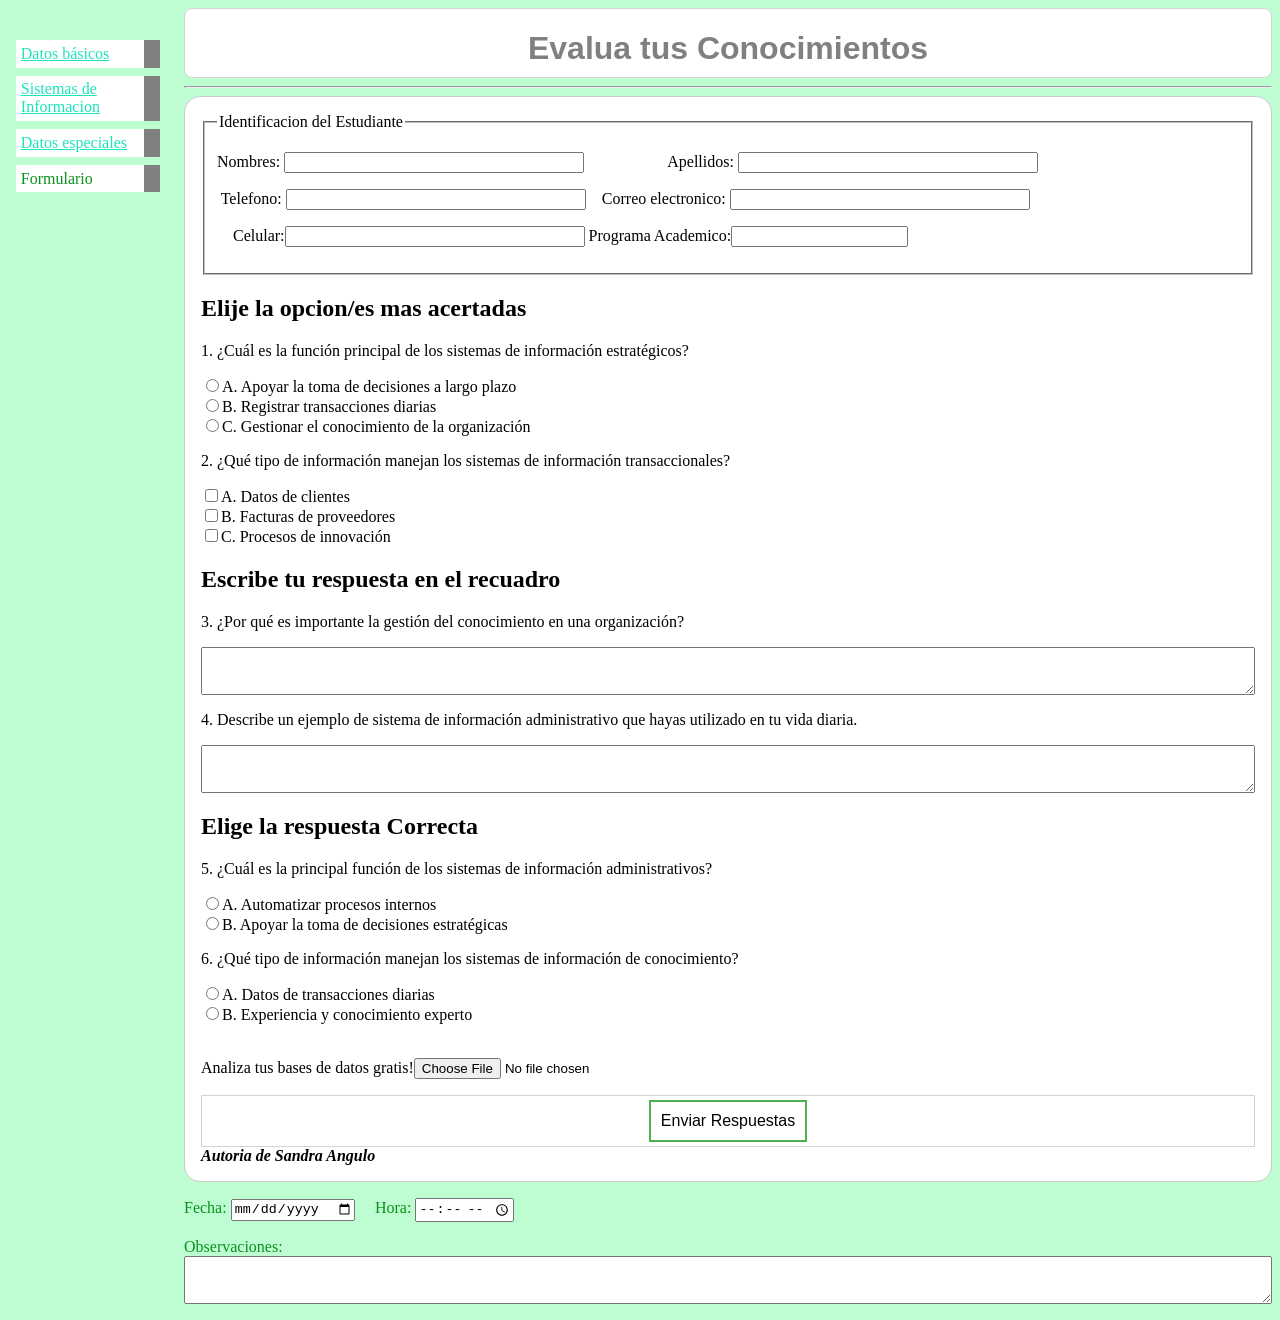
<file: Fomulario.html>
<HTML>
<HEAD>
<TITLE>Mis datos basicos</TITLE>
<LINK rel="stylesheet" href="Style.css">
</HEAD>
<BODY>


<!-- Menú de navegación del sitio -->
<ul class="navbar">
<li><a href="index.html">Datos básicos</a></li>
<li> <a href="pagina1.html">Sistemas de Informacion</a></li>
<li><a href="Fomulario.html">Datos especiales</a></li>
<li>Formulario</li>
</ul>

<div class="frmTitle">
<H1 class="frm">Evalua tus Conocimientos</H1>
</div>
<HR>
<form>



<fieldset>
<legend> Identificacion del Estudiante </legend>
<p><label>Nombres: <input class="info"></label>&nbsp;&nbsp;&nbsp;<label>&nbsp;&nbsp;&nbsp;&nbsp;&nbsp;&nbsp;&nbsp;&nbsp;&nbsp;&nbsp;&nbsp;&nbsp;&nbsp;&nbsp;&nbsp;&nbsp;&nbsp;&nbsp;Apellidos: <input class="info"></label></p>
<p><label>&nbsp;Telefono: <input class="info" type="tel"></label>&nbsp;&nbsp;&nbsp;
<label>Correo electronico: <input class="info" type=email></label></p>
<p><label>&nbsp;&nbsp;&nbsp;&nbsp;Celular:<input class="info" type=tel></label>
<label>Programa Academico:<input class="Dirección" type=Dirección></label></p>

</fieldset>
<h2>Elije la opcion/es mas acertadas</h2>

<p>1. ¿Cuál es la función principal de los sistemas de información estratégicos?</p>
<input type="radio" name="pregunta1" value="A">A. Apoyar la toma de decisiones a largo plazo<br>
<input type="radio" name="pregunta1" value="B">B. Registrar transacciones diarias<br>
<input type="radio" name="pregunta1" value="C">C. Gestionar el conocimiento de la organización<br>

<p>2. ¿Qué tipo de información manejan los sistemas de información transaccionales?</p>
<input type="checkbox" name="pregunta2[]" value="A">A. Datos de clientes<br>
<input type="checkbox" name="pregunta2[]" value="B">B. Facturas de proveedores<br>
<input type="checkbox" name="pregunta2[]" value="C">C. Procesos de innovación<br>

<h2>Escribe tu respuesta en el recuadro</h2>

<p>3. ¿Por qué es importante la gestión del conocimiento en una organización?</p>
<textarea name="pregunta3" rows="4" cols="50"></textarea>

<p>4. Describe un ejemplo de sistema de información administrativo que hayas utilizado en tu vida diaria.</p>
<textarea name="pregunta4" rows="4" cols="50"></textarea>

<h2>Elige la respuesta Correcta</h2>

<p>5. ¿Cuál es la principal función de los sistemas de información administrativos?</p>
<input type="radio" name="pregunta5" value="A">A. Automatizar procesos internos<br>
<input type="radio" name="pregunta5" value="B">B. Apoyar la toma de decisiones estratégicas<br>

<p>6. ¿Qué tipo de información manejan los sistemas de información de conocimiento?</p>
<input type="radio" name="pregunta6" value="A">A. Datos de transacciones diarias<br>
<input type="radio" name="pregunta6" value="B">B. Experiencia y conocimiento experto<br>

<br>
<p><label>Analiza tus bases de datos gratis!<input type="file"></p></label>
<div class="center"><button class="button button1" onClick="alert('Información enviada');">Enviar Respuestas</button></div>
<Cite><strong>Autoria de Sandra Angulo</strong></cite>




</form>

<p><label> Fecha: <input type= Date></label> &nbsp;&nbsp;&nbsp;<label> Hora: <input type=time min="11:00" max="21:00" step="900"></label></p>
<p><label>Observaciones: <textarea></textarea></label></p>




</BODY>
</HTML>
</file>
<file: Style.css>
body {
  padding-left: 11em;
  font-family: Georgia, "Times New Roman",
        Times, serif;
  color: 0B911C;
  background-color: #BEFCD2 }
ul.navbar {
  list-style-type: none;
  padding: 0;
  margin: 0;
  position: absolute;
  top: 2em;
  left: 1em;
  width: 9em }
h1 {
  font-family: Helvetica, Geneva, Arial,
        SunSans-Regular, sans-serif; color:blue}
h1.frm {
  font-family: "Segoe UI", Geneva, Arial,
        SunSans-Regular, sans-serif; color:gray;
		text-align:center;height:25px
}

ul.navbar li {
  background: white;
  margin: 0.5em 0;
  padding: 0.3em;
  border-right: 1em solid gray }
ul.navbar a {
  text-decoration: underline }
a:link {
  color: 1DE4BB }
a:visited {
  color: 0B9173 }
address {
  margin-top: 1em;
  font-family:;
  font-size: x-small;
  font-style:italic;
  padding-top: 1em;
  border-top: thin dotted }
p.dotted {border-style: dotted;}
p.dashed {border-style: dashed;}

.button {
  border: none;
  color: white;
  padding: 10px 10px;
  text-align: center;
  text-decoration: none;
  display: inline-block;
  font-size: 16px;
  margin: 4px 2px;
  transition-duration: 0.4s;
  cursor: pointer;
}

.button1 {
  background-color: white;
  color: black;
  border: 2px solid #4CAF50;
}

.button1:hover {
  background-color: #4CAF50;
  color: white;
}

form {
  margin: 0 auto;
  padding: 1em;
  border: 1px solid #CCC;
  border-radius: 1em;
  background-color: white;
  color: black;
}


input.info{
  width: 300px;	
}


 textarea {
  font: 1em sans-serif;
  /* Ancho */
  width: 100%;
  box-sizing: border-box;
  vertical-align: top;
  height: 3em;
}

input:focus, textarea:focus {
  /* al recibir el enfoque se resalta el elemento input */
   border-color: #000;
   background-color: lightblue;
}


.center {
  display: flex;
  justify-content: center;
  align-items: center;
  border: 1px solid lightgray; 
}

div.frmTitle {
  display: flex;
  border-radius: 8px;
  justify-content: center;
  align-items: center;
  border: 1px solid lightgray; 
  background-color: white;
}

div.polaroid {
  width: 20%;
  background-color: white;
  box-shadow: 0 4px 8px 0 rgba(0, 0, 0, 0.2), 0 6px 20px 0 rgba(0, 0, 0, 0.19);
  margin-bottom: 10px;
  margin-left: 240px;
}

div.container {
  text-align: center;
  padding: 1px 2px;
}

td, th {
  border: 1px solid #4E80C7;
  padding: 5px;
}
td{
  background: white;
  color: gray;
}

 th {
  background: lightblue;
  color: white;
  border-radius: 0;
  top: 0;
  padding: 5px;
}
</file>
